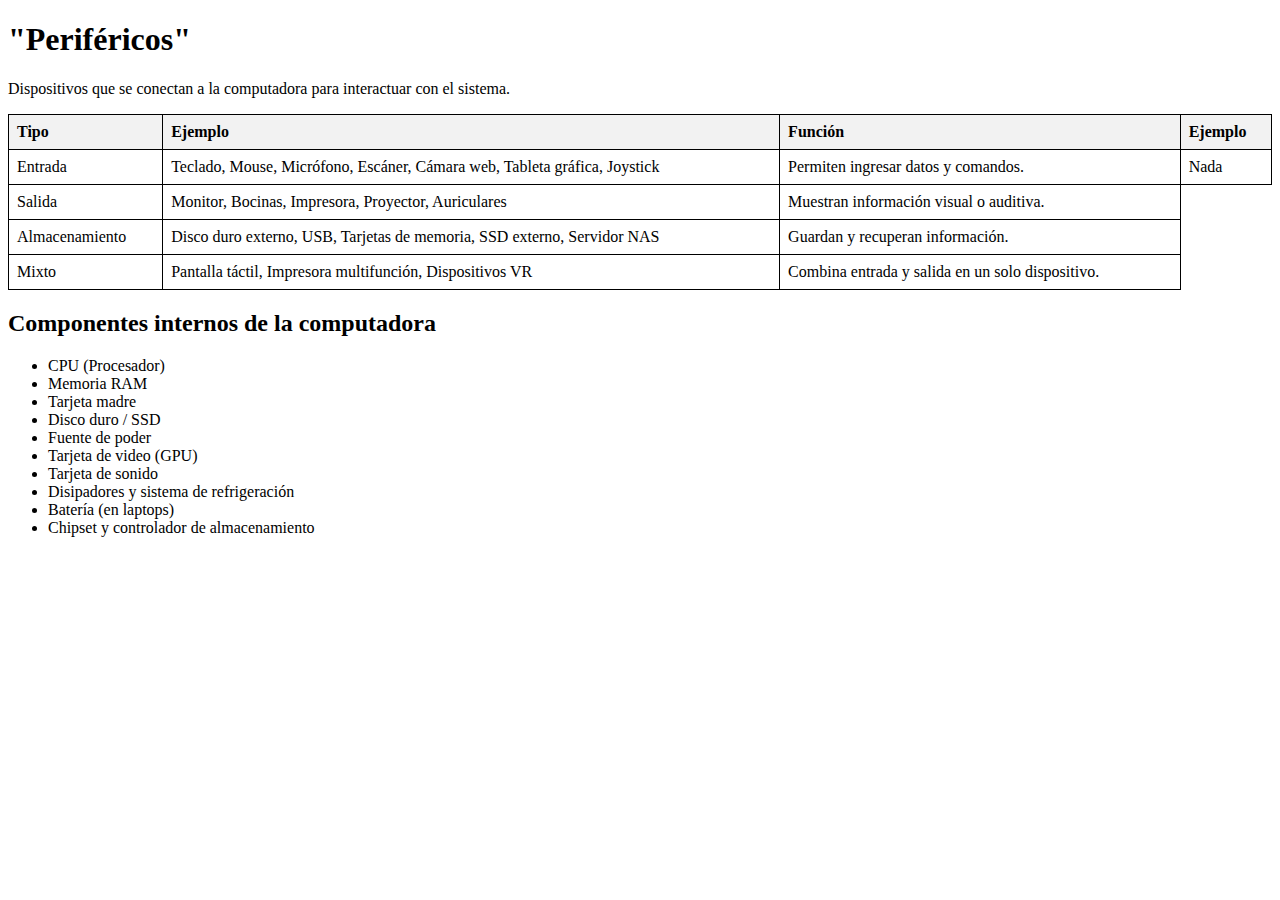
<file: Perifericos.html>
<!DOCTYPE html>
<html lang="es">
<head>
    <meta charset="UTF-8">
    <meta name="viewport" content="width=device-width, initial-scale=1.0">
    <title>Periféricos y Componentes</title>
    <style>
        table {
            width: 100%;
            border-collapse: collapse;
        }
        th, td {
            border: 1px solid black;
            padding: 8px;
            text-align: left;
        }
        th {
            background-color: #f2f2f2;
        }
    </style>
</head>
<body>

    <h1>"Periféricos"</h1>
    <p>Dispositivos que se conectan a la computadora para interactuar con el sistema.</p>

    <table>
        <tr>
            <th>Tipo</th>
            <th>Ejemplo</th>
            <th>Función</th>
            <th>Ejemplo</th>
        </tr>
        <tr>
            <td>Entrada</td>
            <td>Teclado, Mouse, Micrófono, Escáner, Cámara web, Tableta gráfica, Joystick</td>
            <td>Permiten ingresar datos y comandos.</td>
            <td>Nada</td>
        </tr>
        <tr>
            <td>Salida</td>
            <td>Monitor, Bocinas, Impresora, Proyector, Auriculares</td>
            <td>Muestran información visual o auditiva.</td>
        </tr>
        <tr>
            <td>Almacenamiento</td>
            <td>Disco duro externo, USB, Tarjetas de memoria, SSD externo, Servidor NAS</td>
            <td>Guardan y recuperan información.</td>
        </tr>
        <tr>
            <td>Mixto</td>
            <td>Pantalla táctil, Impresora multifunción, Dispositivos VR</td>
            <td>Combina entrada y salida en un solo dispositivo.</td>
        </tr>
    </table>

    <h2>Componentes internos de la computadora</h2>
    <ul>
        <li>CPU (Procesador)</li>
        <li>Memoria RAM</li>
        <li>Tarjeta madre</li>
        <li>Disco duro / SSD</li>
        <li>Fuente de poder</li>
        <li>Tarjeta de video (GPU)</li>
        <li>Tarjeta de sonido</li>
        <li>Disipadores y sistema de refrigeración</li>
        <li>Batería (en laptops)</li>
        <li>Chipset y controlador de almacenamiento</li>
    </ul>

</body>
</html>
</file>
